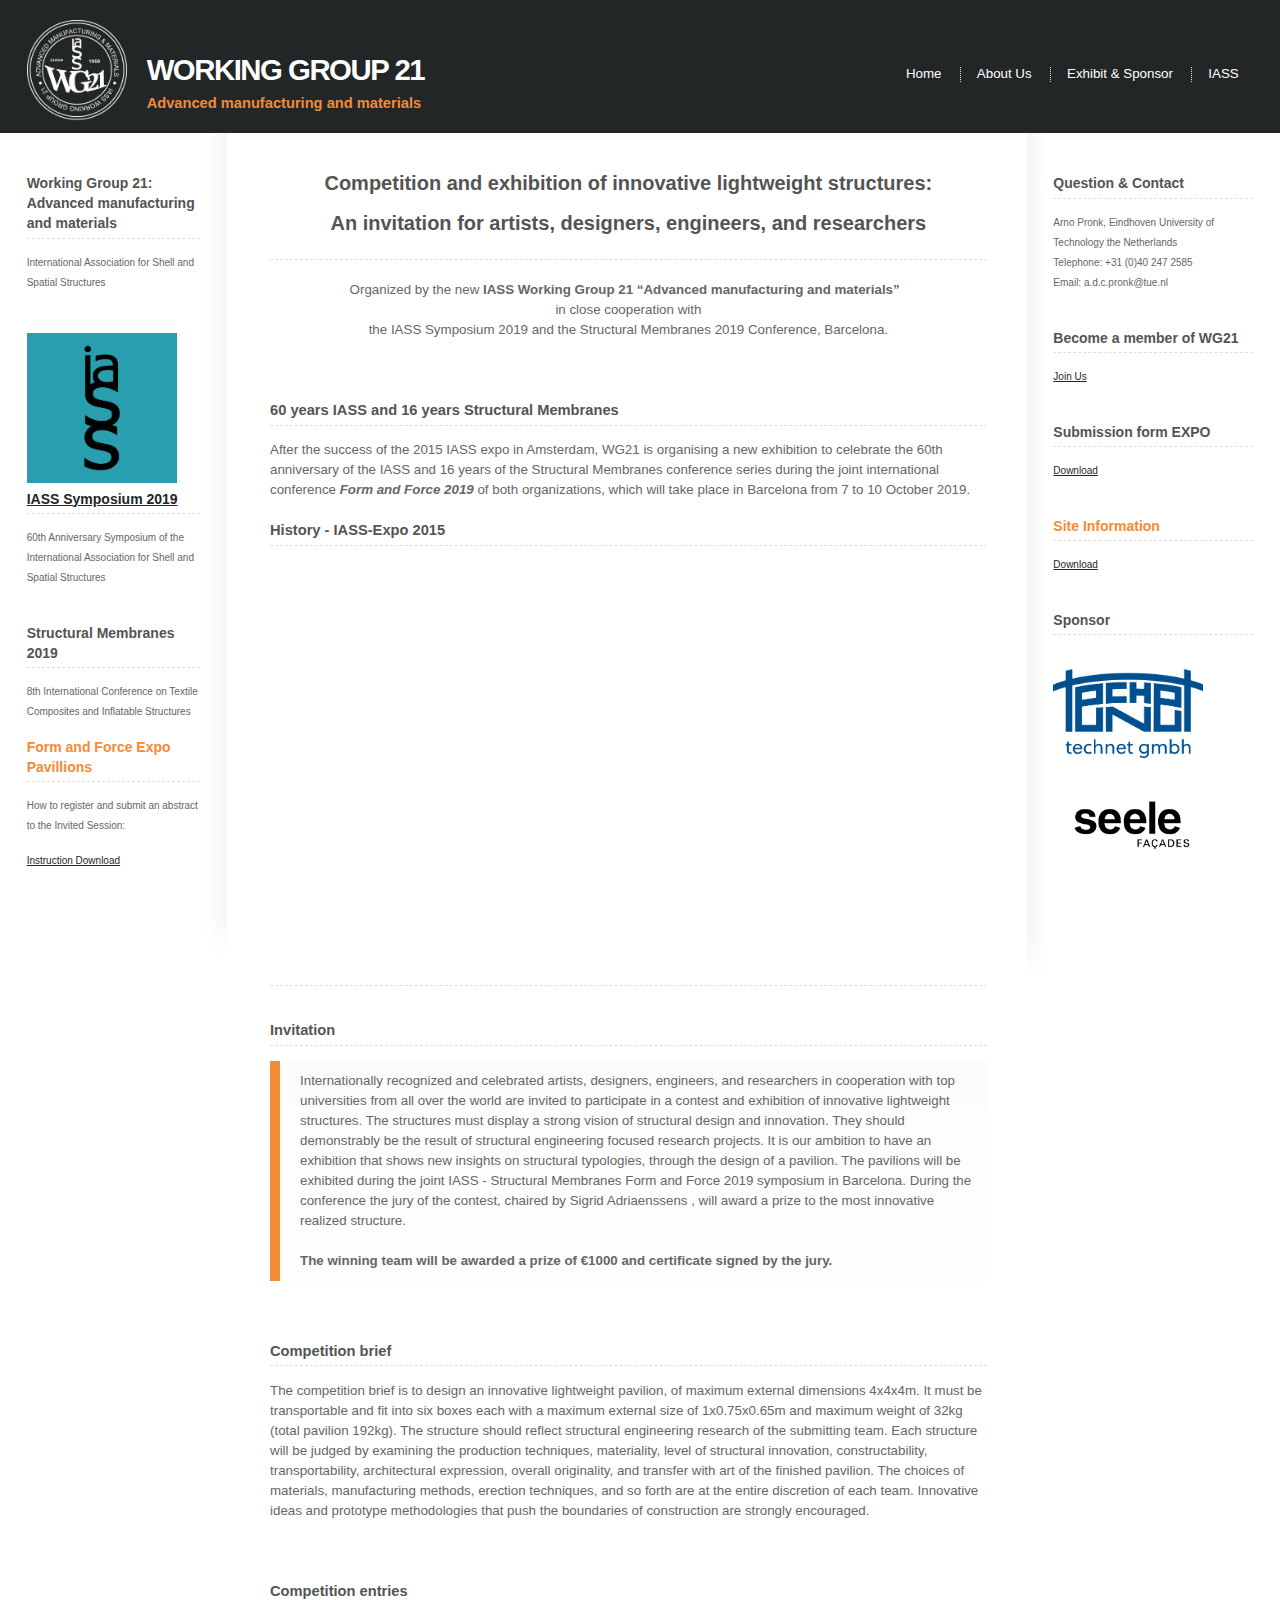
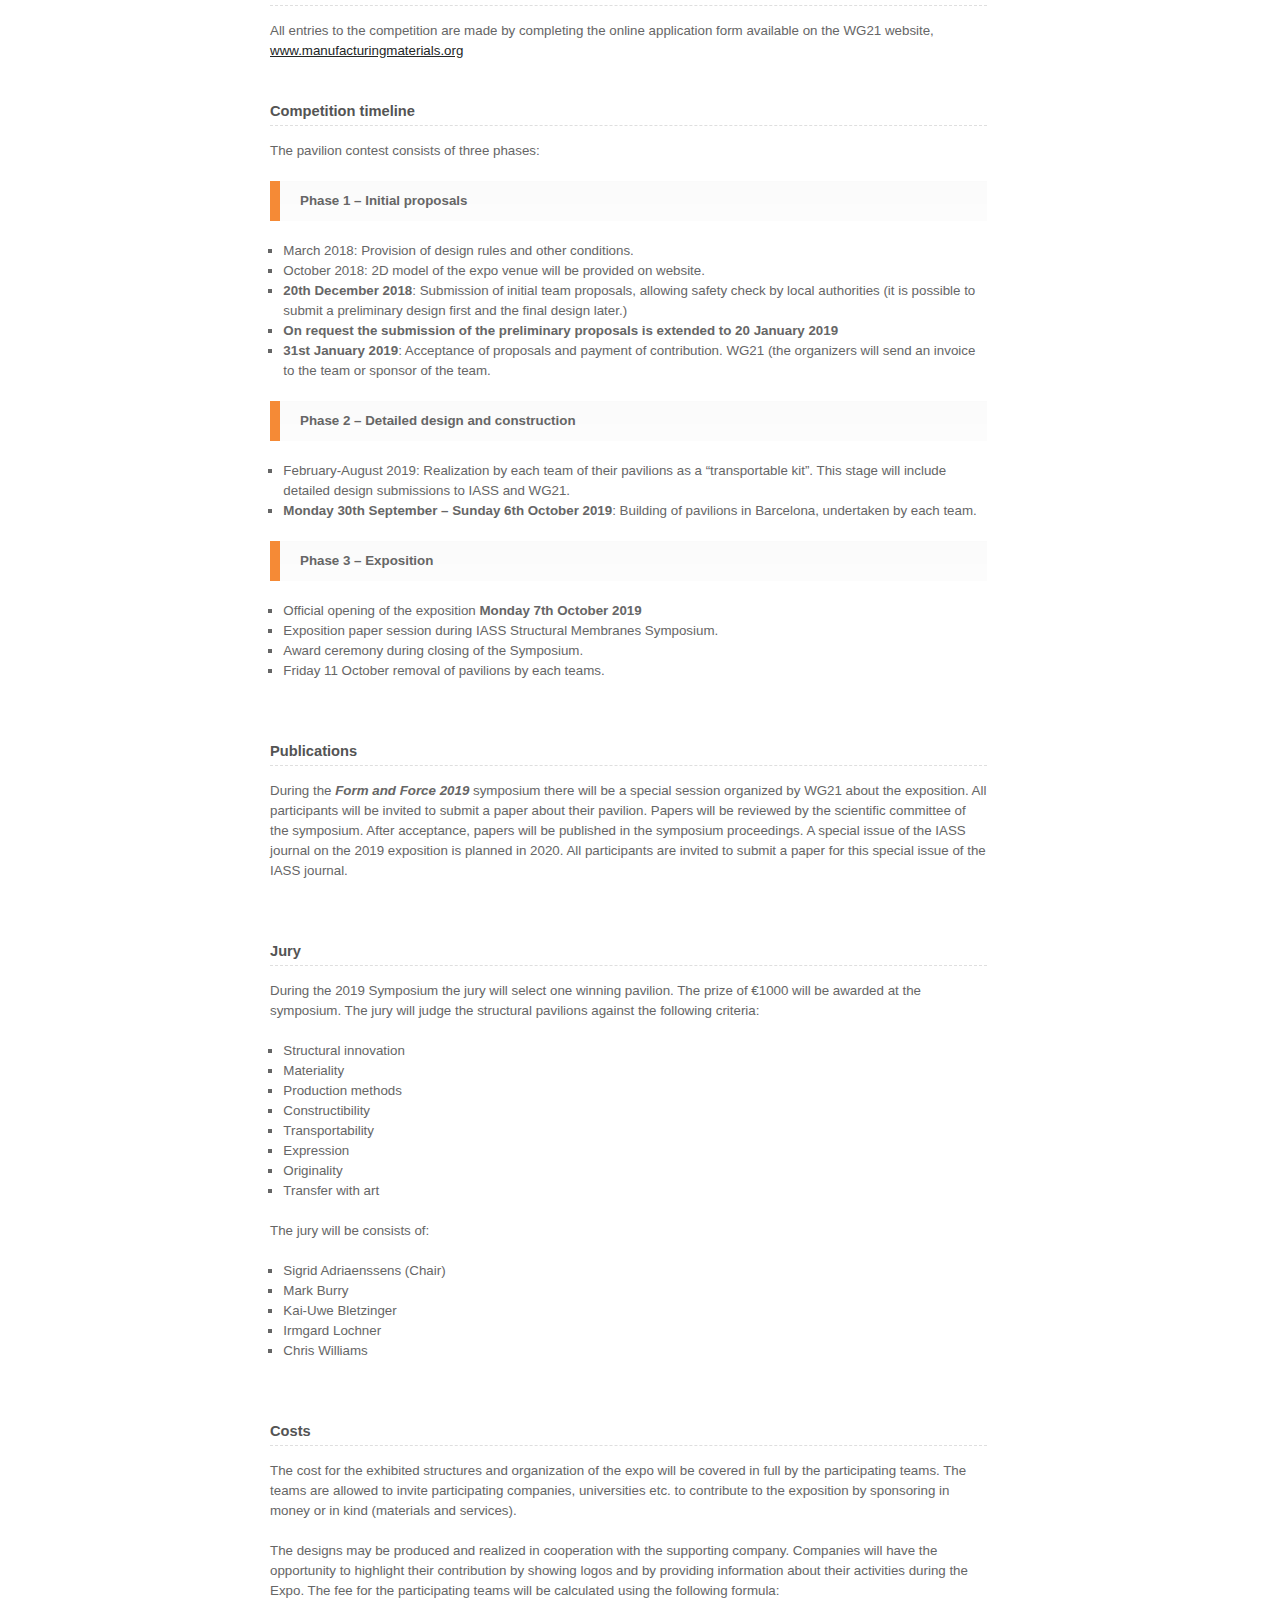
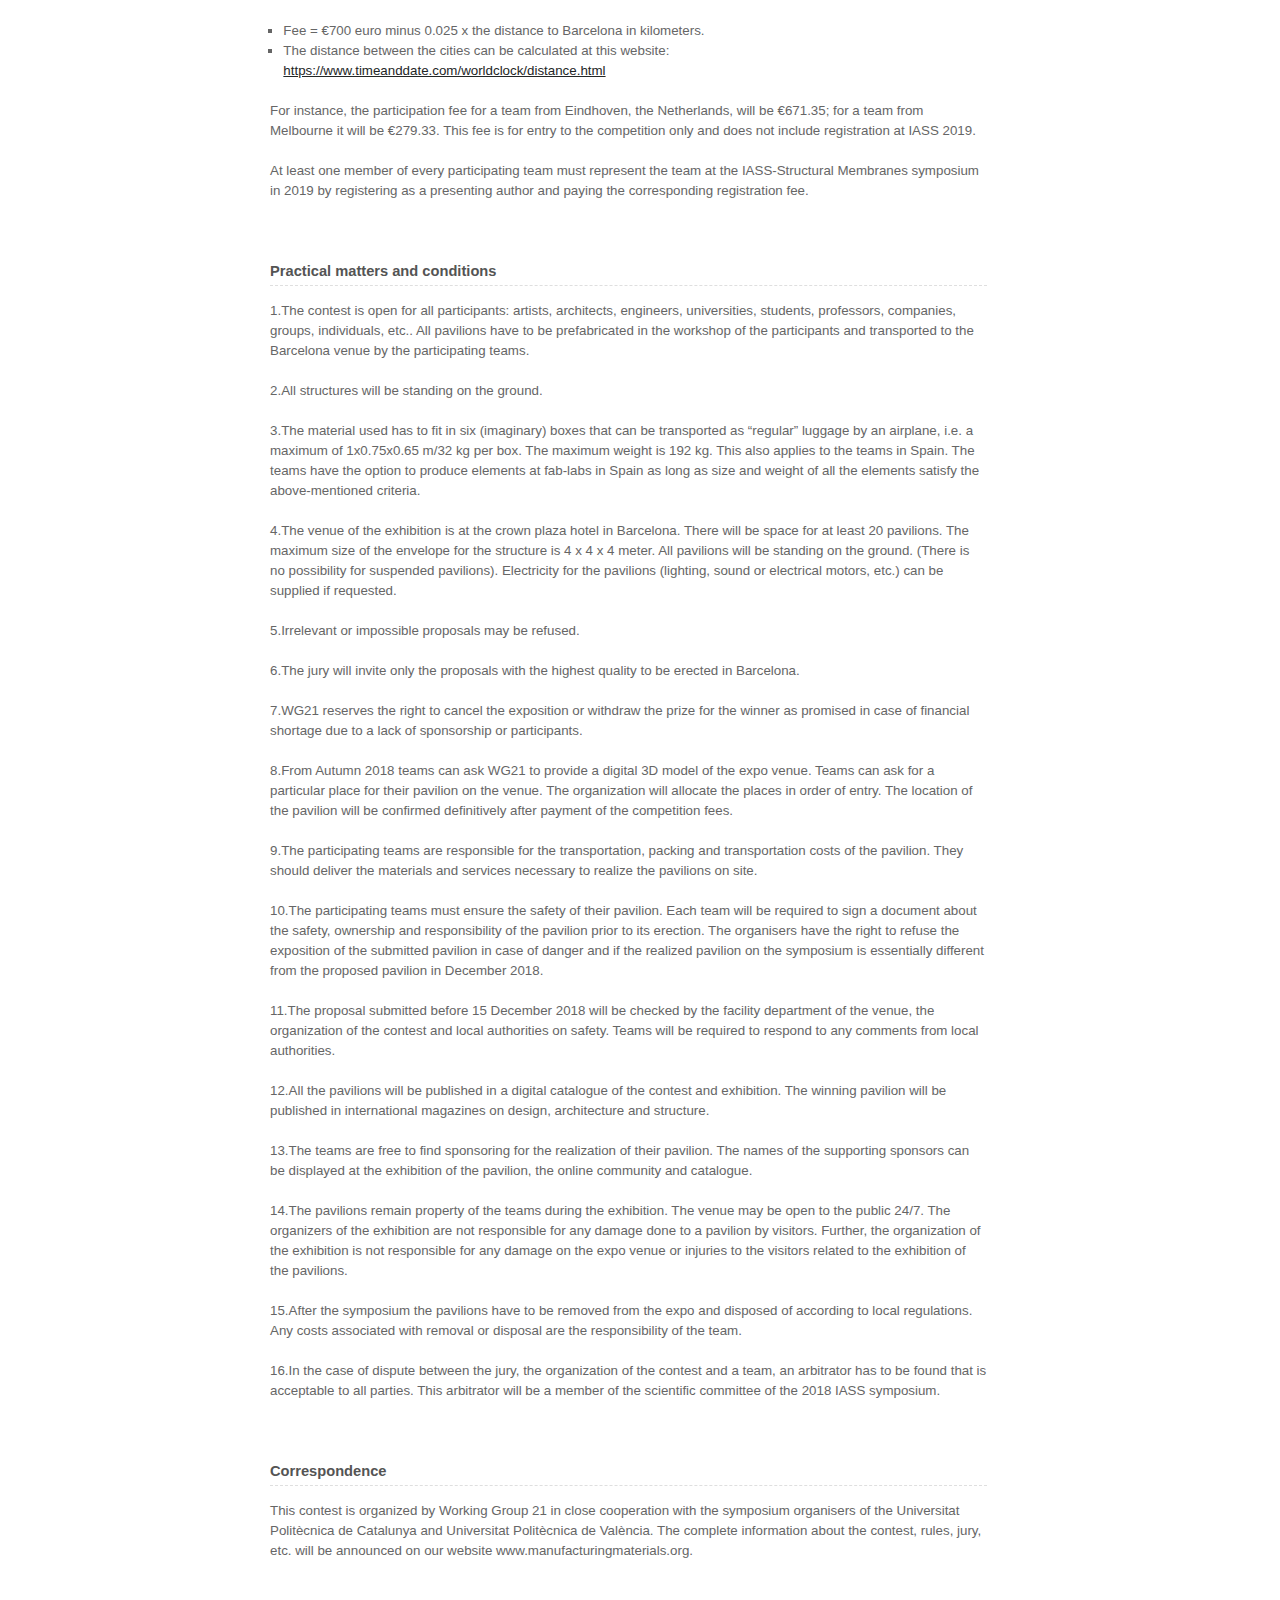
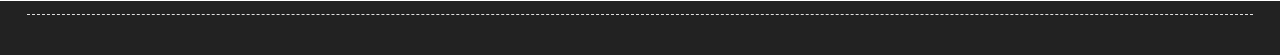
<file: competition.html>
<!DOCTYPE html PUBLIC "-//W3C//DTD XHTML 1.0 Strict//EN" "http://www.w3.org/TR/xhtml1/DTD/xhtml1-strict.dtd">
<html>
<head>
<title>Competition and exhibition of innovative lightweight structures</title>
<link rel="shortcut icon" href="img/logo3.png" />
<meta http-equiv="content-type" content="text/html; charset=utf-8" />
<link href="default.css" rel="stylesheet" type="text/css" />
</head>
<body>
<div id="outer">
  <div id="header">
   <div class="logo">
    <a href="http://www.manufacturingmaterials.org/" target="view_window"><img style="margin-top:20px; margin-left: 0px" 
    width="100px" src="img/iass.png" alt="Asentus Logo"></a>
                         
                        </div>

    <h1 style="color: #F58A36; margin-left: 120px"><a href="http://www.manufacturingmaterials.org/">WORKING GROUP 21</a></h1>
    <h2 style="margin-left: 120px">Advanced manufacturing and materials</h2>
  </div>
  <div id="menu">
    <ul>
      <li class="first"><a href="competition.html" accesskey="1">Home</a></li>
      <li><a href="http://www.manufacturingmaterials.org/" target="view_window" accesskey="2">About Us</a></li>
      <li><a href="SPSONER.html" accesskey="3">Exhibit &amp; Sponsor</a></li>
      <li><a href="https://www.iass-structures.org/" target="view_window" accesskey="4">IASS</a></li>
    </ul>
  </div>
  <div id="content">
    <div id="tertiaryContent">
       <h3 style="font-size: 14px">Question &amp Contact</h3>
      <p style="font-size: 10px">Arno Pronk, Eindhoven University of Technology the Netherlands
      <br>Telephone: +31 (0)40 247 2585
      <br>Email: a.d.c.pronk@tue.nl

&nbsp<br>&nbsp<br></p>

 <h3 style="font-size: 14px">Become a member of WG21</h3>
      <p style="font-size: 10px"><a href="http://www.manufacturingmaterials.org/#Join" target="view_window">Join Us</a>

&nbsp<br>&nbsp<br></p>


 <h3 style="font-size: 14px">Submission form EXPO</h3>
      <p style="font-size: 10px"><a href="/file/Submission form EXPO.pdf" download="Submission form EXPO.pdf">Download</a>

&nbsp<br>&nbsp<br></p>


 <h3 style="font-size: 14px; color: #F58A36;">Site Information</h3>
      <p style="font-size: 10px"><a href="/file/wg21 expo barcelona.zip" download="wg21 expo barcelona.zip">Download</a>

&nbsp<br>&nbsp<br></p>

      
      <h3 style="font-size: 14px; ">Sponsor</h3>
      <p ><a href="/file/Easy_ProductBrochure.pdf" download="Easy_ProductBrochure.pdf"><img style="margin-top:20px; margin-left: 0px" 
    width="150px" src="img/Technet Logo.png" alt="Asentus Logo"></a>

    <a href="https://seele.com/"  target="view_window" ><img style="margin-top:20px; margin-left: 0px" 
    width="150px" src="img/seele_facades_sw.png" alt="Asentus Logo"></a>
    
&nbsp<br>&nbsp<br></p>


           <div class="xbg"></div>

     
    </div>
    <div id="primaryContentContainer">
      <div id="primaryContent">
        
        
        
        
        
        
        
        
        <h2 align="center"><strong>Competition and exhibition of innovative lightweight structures:</strong><br><br>
        An invitation for artists, designers, engineers, and researchers<br> &nbsp<br>
        </h2>
        

        <p align="center">
        Organized by the new <strong>IASS Working Group 21 “Advanced manufacturing and materials”  </strong> 
        <br>in close cooperation with <br>
the IASS Symposium 2019 and the Structural Membranes 2019 Conference, Barcelona.
</p>
        
        

        <h3>&nbsp<br> &nbsp<br>60 years IASS and 16 years Structural Membranes</h3>
        <p>After the success of the 2015 IASS expo in Amsterdam, WG21 is organising a new exhibition to celebrate the 60th anniversary of the IASS and 16 years of the Structural Membranes conference series during the joint international conference <strong><i>Form and Force 2019 </i></strong> of both organizations, which will take place in Barcelona from 7 to 10 October 2019.
        </p>
        


<h3>History - IASS-Expo 2015</h3>
 <!-- video -->
        <div class="bg-color-sky-light overflow-h">
            <div class="content-lg container">
                <div class="masonry-grid">
                    
                    </br>
                    <div class="masonry-grid-item col-xs-6 col-sm-6 col-md-12 video" >
                       
                       <iframe width="700" height="394" src="https://www.youtube.com/embed/4J3sHpCCuo0" frameborder="0" 
                       	allow="accelerometer; autoplay; encrypted-media; gyroscope; picture-in-picture" allowfullscreen 
                       	></iframe>
                    </div>
                </div>
            </div>
        </div>

         <!-- END video -->  
        






<h3></h3>

        <h3>&nbsp<br>Invitation</h3>
        <blockquote>
          <p>Internationally recognized and celebrated artists, designers, engineers, and researchers in cooperation with top universities from all over the world are invited to participate in a contest and exhibition of innovative lightweight structures. The structures must display a strong vision of structural design and innovation. They should demonstrably be the result of structural engineering focused research projects. It is our ambition to have an exhibition that shows new insights on structural typologies, through the design of a pavilion. The pavilions will be exhibited during the  joint IASS - Structural Membranes Form and Force 2019 symposium in Barcelona. During the conference the jury of the contest, chaired by Sigrid Adriaenssens , will award a prize to the most innovative realized structure.  <br><br><strong>The winning team will be awarded a prize of €1000 and certificate signed by the jury.</strong>
          </p>
        </blockquote>
        
        <h3>&nbsp<br>&nbsp<br>Competition brief</h3>

          <p>The competition brief is to design an innovative lightweight pavilion, of maximum external dimensions 4x4x4m. It must be transportable and fit into six boxes each with a maximum external size of 1x0.75x0.65m and maximum weight of 32kg (total pavilion 192kg). The structure should reflect structural engineering research of the submitting team. Each structure will be judged by examining the production techniques, materiality, level of structural innovation, constructability, transportability, architectural expression, overall originality, and transfer with art of the finished pavilion. The choices of materials, manufacturing methods, erection techniques, and so forth are at the entire discretion of each team. Innovative ideas and prototype methodologies that push the boundaries of construction are strongly encouraged.</p>

        <h3>&nbsp<br>&nbsp<br>Competition entries</h3>

          <p>All entries to the competition are made by completing the online application form available on the WG21 website, <a href="http://www.manufacturingmaterials.org/" >www.manufacturingmaterials.org</a></p>

        <h3>&nbsp<br>Competition timeline</h3>
        <p>The pavilion contest consists of three phases:</p>
        <blockquote><p> <strong>Phase 1 – Initial proposals</strong></p></blockquote>

        <ul>
          <li>March 2018: Provision of design rules and other conditions.</li>
          <li>October 2018: 2D model of the expo venue will be provided on website.</li>
          <li><strong>20th December 2018</strong>: Submission of initial team proposals, allowing safety check by local authorities (it is possible to submit a preliminary design first and the final design later.)</li>
          <li><strong>On request the submission of the preliminary proposals is extended to 20 January 2019</strong>
          <li><strong>31st January 2019</strong>: Acceptance of proposals and payment of contribution. WG21 (the organizers will send an invoice to the team or sponsor of the team.</li>
        </ul>


        
        <blockquote><p> <strong>Phase 2 – Detailed design and construction</strong></p></blockquote>

        <ul>
          <li>February-August 2019: Realization by each team of their pavilions as a “transportable kit”. This stage will include detailed design submissions to IASS and WG21.</li>
          <li><strong>Monday 30th September – Sunday 6th October 2019</strong>: Building of pavilions in Barcelona, undertaken by each team.</li>
        
        </ul>

        <blockquote><p> <strong>Phase 3 – Exposition</strong></p></blockquote>

        <ul>
          <li>Official opening of the exposition <STRONG>Monday 7th October 2019</STRONG></li>
          <li>Exposition paper session during IASS Structural Membranes Symposium.</li>
          <li>Award ceremony during closing of the Symposium.</li>
          <li>Friday 11 October removal of pavilions by each teams.</li>
        
        </ul>

       <h3>&nbsp<br>&nbsp<br>Publications</h3>

        
        
          <p>During the <STRONG><I>Form and Force 2019 </I></STRONG>symposium there will be a special session organized by WG21 about the exposition. All participants will be invited to submit a paper about their pavilion. Papers will be reviewed by the scientific committee of the symposium. After acceptance, papers will be published in the symposium proceedings. A special issue of the IASS journal on the 2019 exposition is planned in 2020. All participants are invited to submit a paper for this special issue of the IASS journal.

          </p>
          
      <h3>&nbsp<br>&nbsp<br>Jury</h3>

        
        
          <p>During the 2019 Symposium the jury will select one winning pavilion. The prize of €1000 will be awarded at the symposium. The jury will judge the structural pavilions against the following criteria: </p>
          <ul>
          <li>Structural innovation</li>
          <li>Materiality</li>
          <li>Production methods</li>
          <li>Constructibility</li>
          <li>Transportability</li>
          <li>Expression</li>
          <li>Originality</li>
          <li>Transfer with art</li>
        
        </ul>

         <p>The jury will be consists of: </p>
          <ul>
          <li>Sigrid Adriaenssens (Chair) </li>
          <li>Mark Burry</li>
          <li>Kai-Uwe Bletzinger </li>
           <li>Irmgard Lochner </li>
          <li>Chris Williams</li>        
        </ul>
          

        <h3>&nbsp<br>&nbsp<br>Costs</h3>

        
        
          <p>The cost for the exhibited structures and organization of the expo will be covered in full by the participating teams. The teams are allowed to invite participating companies, universities etc. to contribute to the exposition by sponsoring in money or in kind (materials and services). <br>&nbsp<br>
The designs may be produced and realized in cooperation with the supporting company. Companies will have the opportunity to highlight their contribution by showing logos and by providing information about their activities during the Expo. The fee for the participating teams will be calculated using the following formula:

          </p>
          <ul>
          <li>Fee = €700 euro minus 0.025 x the distance to Barcelona in kilometers.</li>
          <li>The distance between the cities can be calculated at this website: <a href="https://www.timeanddate.com/worldclock/distance.html">https://www.timeanddate.com/worldclock/distance.html</a></li>
                 
        </ul>
        <p>
        For instance, the participation fee for a team from Eindhoven, the Netherlands, will be €671.35; for a team from Melbourne it will be €279.33. This fee is for entry to the competition only and does not include registration at IASS 2019.  <br>&nbsp<br>
        
        At least one member of every participating team must represent the team at the IASS-Structural Membranes symposium in 2019 by registering as a presenting author and paying the corresponding registration fee.
        </p>

        <h3>&nbsp<br>&nbsp<br>Practical matters and conditions</h3>

                
        
          <p>1.The contest is open for all participants: artists, architects, engineers, universities, students, professors, companies, groups, individuals, etc.. All pavilions have to be prefabricated in the workshop of the participants and transported to the Barcelona venue by the participating teams. 
          </p>
          
        <p>2.All structures will be standing on the ground. </p>
        <p>3.The material used has to fit in six (imaginary) boxes that can be transported as “regular” luggage by an airplane, i.e. a maximum of 1x0.75x0.65 m/32 kg per box. The maximum weight is 192 kg. This also applies to the teams in Spain. The teams have the option to produce elements at fab‐labs in Spain as long as size and weight of all the elements satisfy the above‐mentioned criteria. </p>
        <p>4.The venue of the exhibition is at the crown plaza hotel in Barcelona. There will be space for at least 20 pavilions. The maximum size of the envelope for the structure is 4 x 4 x 4 meter. All pavilions will be standing on the ground. (There is no possibility for suspended pavilions). Electricity for the pavilions (lighting, sound or electrical motors, etc.) can be supplied if requested. </p>
        <p>5.Irrelevant or impossible proposals may be refused. </p>
        <p>6.The jury will invite only the proposals with the highest quality to be erected in Barcelona.</p>
        <p>7.WG21 reserves the right to cancel the exposition or withdraw the prize for the winner as promised in case of financial shortage due to a lack of sponsorship or participants. </p>
        <p>8.From Autumn 2018 teams can ask WG21 to provide a digital 3D model of the expo venue. Teams can ask for a particular place for their pavilion on the venue. The organization will allocate the places in order of entry. The location of the pavilion will be confirmed definitively after payment of the competition fees. </p>
        <p>9.The participating teams are responsible for the transportation, packing and transportation costs of the pavilion. They should deliver the materials and services necessary to realize the pavilions on site. </p>
        <p>10.The participating teams must ensure the safety of their pavilion. Each team will be required to sign a document about the safety, ownership and responsibility of the pavilion prior to its erection. The organisers have the right to refuse the exposition of the submitted pavilion in case of danger and if the realized pavilion on the symposium is essentially different from the proposed pavilion in December 2018. </p>
        <p>11.The proposal submitted before 15 December 2018 will be checked by the facility department of the venue, the organization of the contest and local authorities on safety. Teams will be required to respond to any comments from local authorities. </p>
        <p>12.All the pavilions will be published in a digital catalogue of the contest and exhibition. The winning pavilion will be published in international magazines on design, architecture and structure. </p>
        <p>13.The teams are free to find sponsoring for the realization of their pavilion. The names of the supporting sponsors can be displayed at the exhibition of the pavilion, the online community and catalogue. </p>
        <p>14.The pavilions remain property of the teams during the exhibition. The venue may be open to the public 24/7. The organizers of the exhibition are not responsible for any damage done to a pavilion by visitors. Further, the organization of the exhibition is not responsible for any damage on the expo venue or injuries to the visitors related to the exhibition of the pavilions.</p>
        <p>15.After the symposium the pavilions have to be removed from the expo and disposed of according to local regulations. Any costs associated with removal or disposal are the responsibility of the team.</p>
        <p>16.In the case of dispute between the jury, the organization of the contest and a team, an arbitrator has to be found that is acceptable to all parties. This arbitrator will be a member of the scientific committee of the 2018 IASS symposium.</p>




          <h3>&nbsp<br>&nbsp<br>Correspondence </h3>

                
        
          <p>This contest is organized by Working Group 21 in close cooperation with the symposium organisers of the Universitat Politècnica de Catalunya and Universitat Politècnica de València. The complete information about the contest, rules, jury, etc. will be announced on our website www.manufacturingmaterials.org. 
          </p>

        

      </div>
    </div>
 <div id="secondaryContent">
      <h3 style="font-size: 14px">Working Group 21:<br> Advanced manufacturing and materials </h3>
      <p style="font-size: 10px">International Association for Shell and Spatial Structures&nbsp<br>&nbsp<br></p>
      <a href="https://www.iass-structures.org/"  target="view_window" ><img style="margin-top:5px; margin-left: 0px" 
      width="150px" src="img/IASS_FB_AvatarBlackBlue_150ppp.png" alt="Asentus Logo"></a>
      <h3 style="font-size: 14px"><a href="http://congress.cimne.com/Formandforce2019/frontal/default.asp" target="view_window">IASS Symposium 2019</a></h3>
      <p style="font-size: 10px">60th Anniversary Symposium of the International Association for Shell and Spatial Structures
      &nbsp<br>&nbsp<br></p>
      <h3 style="font-size: 14px"<a href="http://congress.cimne.com/Formandforce2019/frontal/default.asp" target="view_window">Structural Membranes 2019</a></h3>
      
      <p style="font-size: 10px">8th International Conference on Textile Composites and Inflatable Structures</br></p>
      
      
          <h3 style="font-size: 14px; color: #F58A36">Form and Force Expo Pavillions </h3>
      <p style="font-size: 10px">How to register and submit an abstract to the Invited Session:</p>
       <p style="font-size: 10px"><a href="/file/IS-Form and Force Expo Pavillions (IASS WG 21).pdf" download="IS-Form and Force Expo Pavillions (IASS WG 21).pdf">Instruction Download</a>
      
      
      
      <div class="xbg"></div>
    </div>
    <div class="clear"></div>
  </div>
  <div id="footer">
   </div>
</div>
</body>
</html>
</file>
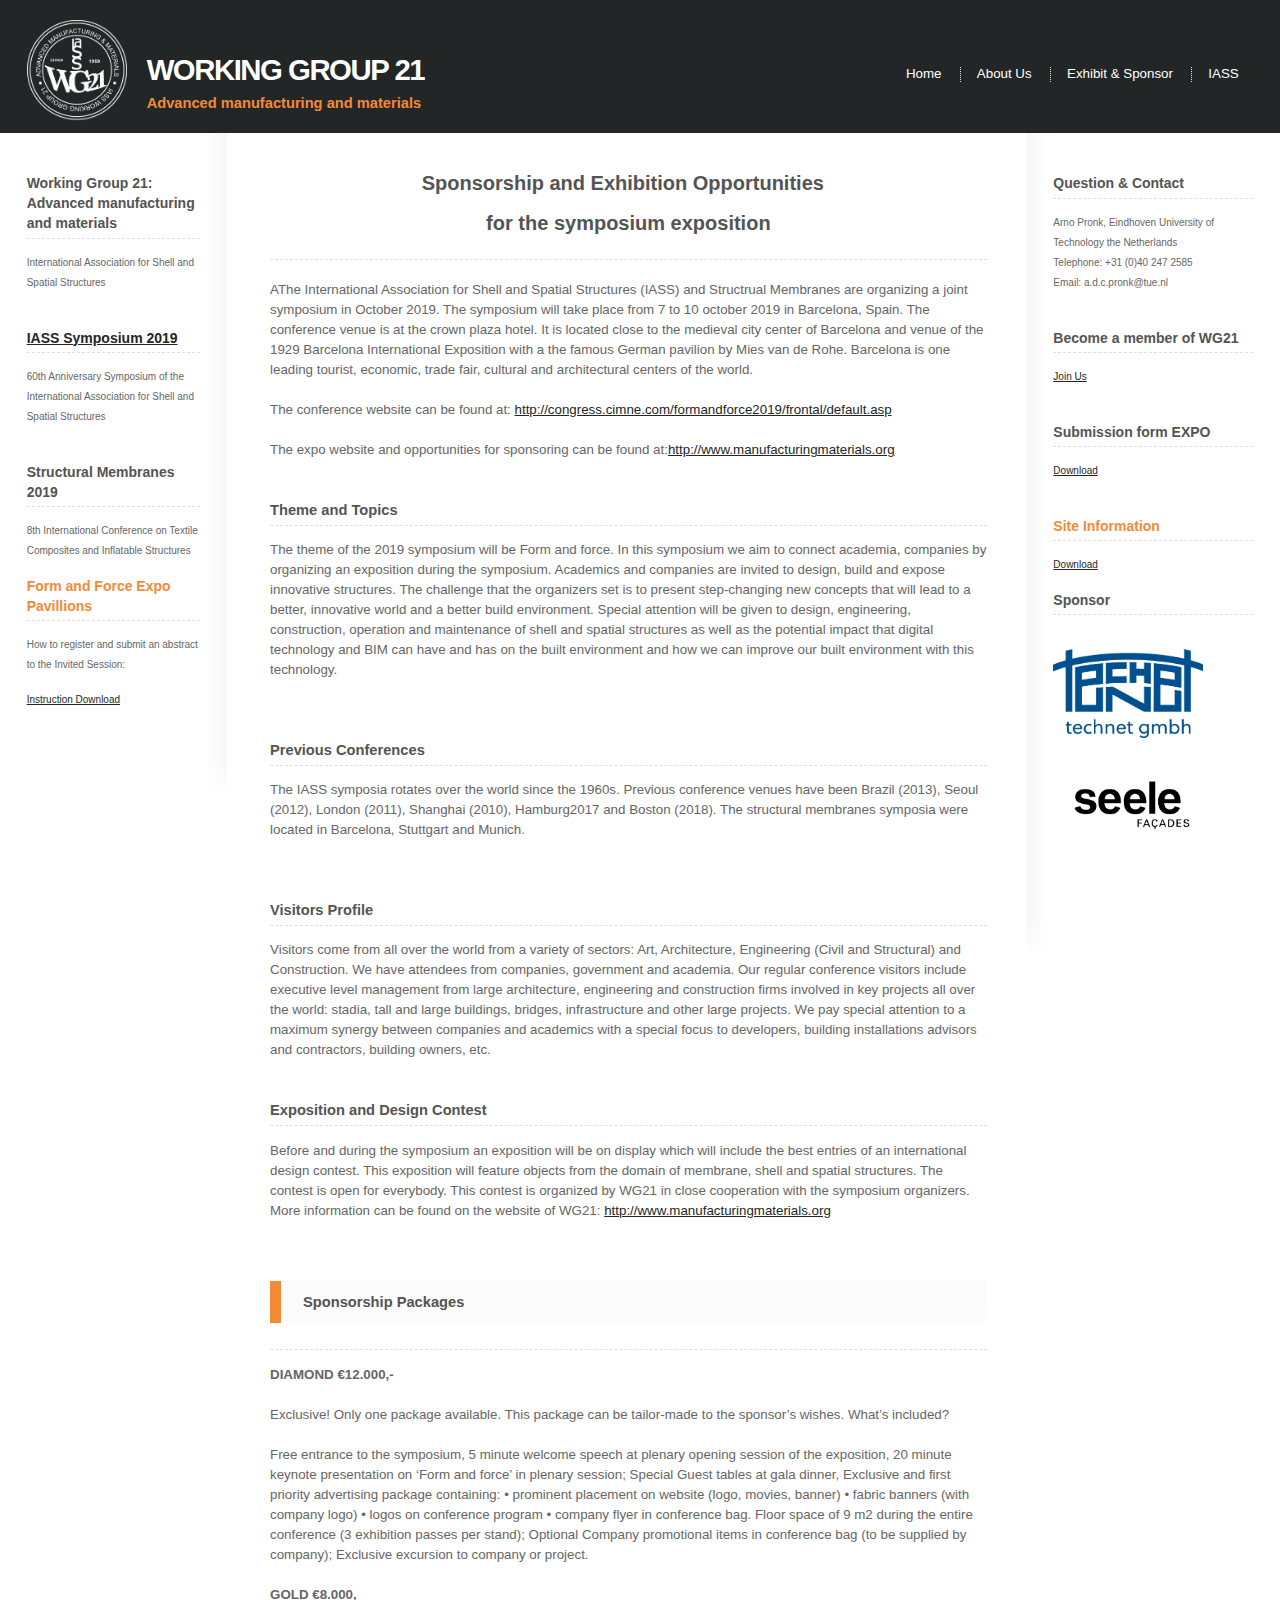
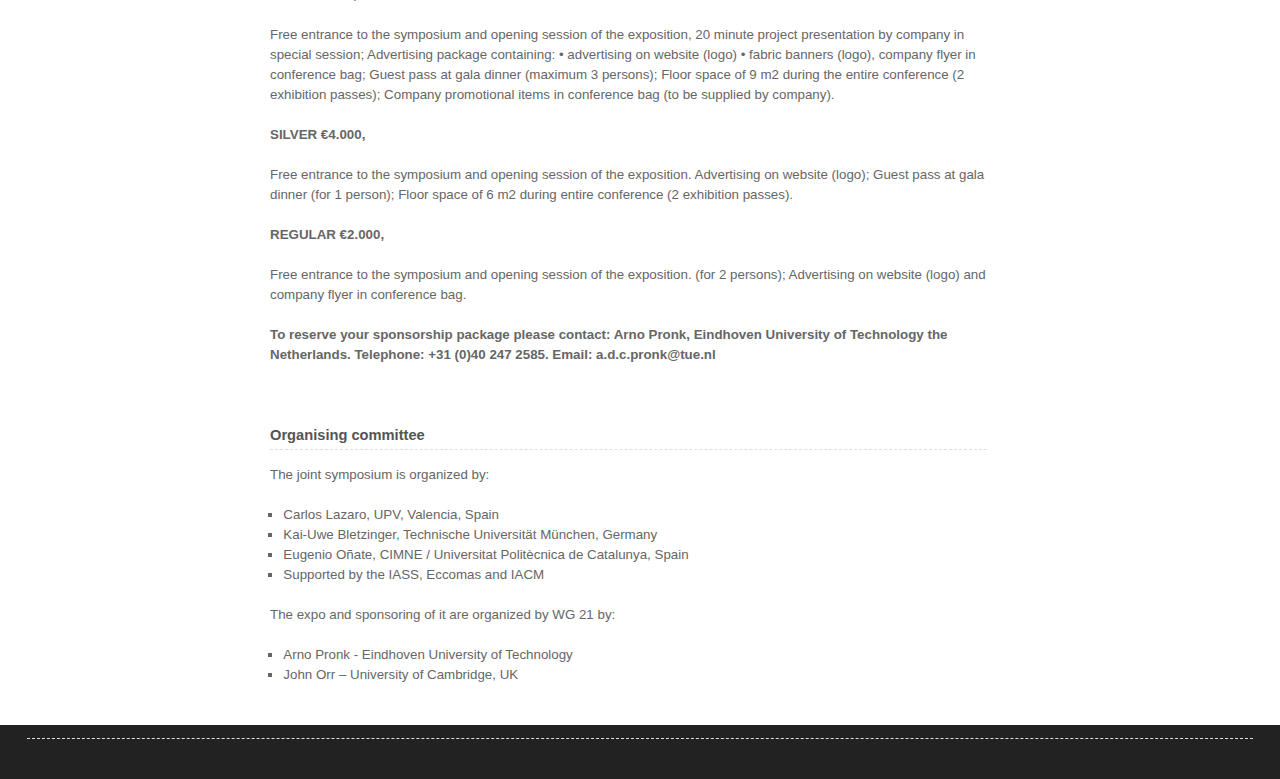
<file: home.html>
<!DOCTYPE html PUBLIC "-//W3C//DTD XHTML 1.0 Strict//EN" "http://www.w3.org/TR/xhtml1/DTD/xhtml1-strict.dtd">
<html >
<head>
<title>Sponsorship and Exhibition Opportunities  for the symposium exposition</title>
<link rel="shortcut icon" href="img/logo3.png" />
<meta http-equiv="content-type" content="text/html; charset=utf-8" />
<link href="default.css" rel="stylesheet" type="text/css" />
</head>
<body>
<div id="outer">
  <div id="header">
   <div class="logo">
    <a href="http://www.manufacturingmaterials.org/" target="view_window"><img style="margin-top:20px; margin-left: 0px" 
    width="100px" src="img/iass.png" alt="Asentus Logo"></a>
                         
                        </div>

    <h1 style="color: #F58A36; margin-left: 120px"><a href="http://www.manufacturingmaterials.org/">WORKING GROUP 21</a></h1>
    <h2 style="margin-left: 120px">Advanced manufacturing and materials</h2>
  </div>
  <div id="menu">
    <ul>
      <li class="first"><a href="competition.html" accesskey="1">Home</a></li>
      <li><a href="http://www.manufacturingmaterials.org/" target="view_window" accesskey="2">About Us</a></li>
      <li><a href="SPSONER.html" accesskey="3">Exhibit &amp; Sponsor</a></li>
      <li><a href="https://www.iass-structures.org/" target="view_window" accesskey="4">IASS</a></li>
    </ul>
  </div>
  <div id="content">
    <div id="tertiaryContent">
           
      <h3 style="font-size: 14px">Question &amp Contact</h3>
      <p style="font-size: 10px">Arno Pronk, Eindhoven University of Technology the Netherlands
      <br>Telephone: +31 (0)40 247 2585
      <br>Email: a.d.c.pronk@tue.nl

&nbsp<br>&nbsp<br></p>

 <h3 style="font-size: 14px">Become a member of WG21</h3>
      <p style="font-size: 10px"><a href="http://www.manufacturingmaterials.org/#Join" target="view_window">Join Us</a>

&nbsp<br>&nbsp<br></p>


 <h3 style="font-size: 14px">Submission form EXPO</h3>
      <p style="font-size: 10px"><a href="/file/Submission form EXPO.pdf" download="Submission form EXPO.pdf">Download</a>

&nbsp<br>&nbsp<br></p>
      

 <h3 style="font-size: 14px; color: #F58A36;">Site Information</h3>
      <p style="font-size: 10px"><a href="/file/wg21 expo barcelona.zip" download="wg21 expo barcelona.zip">Download</a>


  
      <h3 style="font-size: 14px; ">Sponsor</h3>
      <p ><a href="/file/Easy_ProductBrochure.pdf" download="Easy_ProductBrochure.pdf"><img style="margin-top:20px; margin-left: 0px" 
    width="150px" src="img/Technet Logo.png" alt="Asentus Logo"></a>
    
    <a href="https://seele.com/"  target="view_window" ><img style="margin-top:20px; margin-left: 0px" 
    width="150px" src="img/seele_facades_sw.png" alt="Asentus Logo"></a>
    
    
    
    


&nbsp<br>&nbsp<br></p>

      



           <div class="xbg"></div>

     
    </div>
    <div id="primaryContentContainer">
      <div id="primaryContent">
        <h2 align="center"><strong>Sponsorship and Exhibition Opportunities  </strong><br><br>
        for the symposium exposition<br> &nbsp<br>
        </h2>
        

        
        
        

        <p>AThe International Association for Shell and Spatial Structures (IASS) and Structrual Membranes are organizing a joint symposium in October 2019. The symposium will take place from 7 to 10 october 2019 in Barcelona, Spain. The conference venue is at the crown plaza hotel. It is located close to the medieval city center of Barcelona and venue of the 1929 Barcelona International Exposition with a the famous German pavilion by Mies van de Rohe. Barcelona is one leading tourist, economic, trade fair, cultural and architectural centers of the world.</p>
        <p>The conference website can be found at: <a target="view_window" href="http://congress.cimne.com/formandforce2019/frontal/default.asp">http://congress.cimne.com/formandforce2019/frontal/default.asp</a></p>
        <p>The expo website and opportunities for sponsoring can be found at:<a target="view_window" href="http://www.manufacturingmaterials.org/">http://www.manufacturingmaterials.org </a></p>

        <h3>&nbsp<br>Theme and Topics </h3>
      
          <p>The theme of the 2019 symposium will be Form and force. In this symposium we aim to connect academia, companies by organizing an exposition during the symposium. Academics and companies are invited to design, build and expose innovative structures. The challenge that the organizers set is to present step-changing new concepts that will lead to a better, innovative world and a better build environment. Special attention will be given to design, engineering, construction, operation and maintenance of shell and spatial structures as well as the potential impact that digital technology and BIM can have and has on the built environment and how we can improve our built environment with this technology.</p>
        
        
        <h3>&nbsp<br>&nbsp<br>Previous Conferences</h3>

          <p>The IASS symposia rotates over the world since the 1960s. Previous conference venues have been Brazil (2013), Seoul (2012), London (2011), Shanghai (2010), Hamburg2017 and Boston (2018). The structural membranes symposia were located in Barcelona, Stuttgart and Munich.</p>

        <h3>&nbsp<br>&nbsp<br>Visitors Profile </h3>

          <p>Visitors come from all over the world from a variety of sectors: Art, Architecture, Engineering (Civil and Structural) and Construction. We have attendees from companies, government and academia. Our regular conference visitors include executive level management from large architecture, engineering and construction firms involved in key projects all over the world: stadia, tall and large buildings, bridges, infrastructure and other large projects. We pay special attention to a maximum synergy between companies and academics with a special focus to developers, building installations advisors and contractors, building owners, etc.</p>

        <h3>&nbsp<br>Exposition and Design Contest</h3>
        <p>Before and during the symposium an exposition will be on display which will include the best entries of an international design contest. This exposition will feature objects from the domain of membrane, shell and spatial structures. The contest is open for everybody. This contest is organized by WG21 in close cooperation with the symposium organizers. More information can be found on the website of WG21: <a href="http://www.manufacturingmaterials.org/">http://www.manufacturingmaterials.org</a></p>
        

       <h3>&nbsp<br>&nbsp<br> <blockquote>Sponsorship Packages</blockquote></h3>

       
        <p><strong>DIAMOND €12.000,-</strong> </p>
        <p>Exclusive! Only one package available.  This package can be tailor-made to the sponsor’s wishes. What’s included? 
        &nbsp<br>&nbsp<br>
        Free entrance to the symposium, 5 minute welcome speech at plenary opening session of the exposition, 20 minute keynote presentation on ‘Form and force’ in plenary session; Special Guest tables at gala dinner, Exclusive and first priority advertising package containing: • prominent placement on website (logo, movies, banner) • fabric banners (with company logo) • logos on conference program • company flyer in conference bag. Floor space of 9 m2 during the entire conference (3 exhibition passes per stand); Optional Company promotional items in conference bag (to be supplied by company); Exclusive excursion to company or project. </p>
      
        <p><strong>GOLD €8.000,</strong> </p>
        <p>Free entrance to the symposium and opening session of the exposition, 20 minute project presentation by company in special session; Advertising package containing: • advertising on website (logo) • fabric banners (logo), company flyer in conference bag; Guest pass at gala dinner (maximum 3 persons); Floor space of 9 m2 during the entire conference (2 exhibition passes); Company promotional items in conference bag (to be supplied by company). </p>

       <p><strong>SILVER €4.000,</strong> </p>
        <p>Free entrance to the symposium and opening session of the exposition. Advertising on website (logo); Guest pass at gala dinner (for 1 person); Floor space of 6 m2 during entire conference (2 exhibition passes).</p>

        <p><strong>REGULAR €2.000,</strong> </p>
        <p>Free entrance to the symposium and opening session of the exposition. (for 2 persons); Advertising on website (logo) and company flyer in conference bag.</p>

        
        
          <p><strong>To reserve your sponsorship package please contact: Arno Pronk, Eindhoven University of Technology the Netherlands. Telephone: +31 (0)40 247 2585. Email: a.d.c.pronk@tue.nl</strong></p>

        <h3>&nbsp<br>&nbsp<br>Organising committee</h3>

        
        
          <p>The joint symposium is organized by:          </p>
          <ul>
          <li>Carlos Lazaro, UPV, Valencia, Spain</li>
          <li>Kai-Uwe Bletzinger, Technische Universität München, Germany</li>
          <li>Eugenio Oñate, CIMNE / Universitat Politècnica de Catalunya, Spain</li>
          <li>Supported by the IASS, Eccomas and IACM</li>
          </ul>

          <p>The expo and sponsoring of it are organized by WG 21 by: </p>
          <ul>
          <li>Arno Pronk - Eindhoven University of Technology</li>
          <li>John Orr – University of Cambridge, UK</li>
        </ul>
      

      </div>
    </div>
 <div id="secondaryContent">
      <h3 style="font-size: 14px">Working Group 21:<br> Advanced manufacturing and materials </h3>
      <p style="font-size: 10px">International Association for Shell and Spatial Structures&nbsp<br>&nbsp<br></p>
      <h3 style="font-size: 14px"><a href="http://congress.cimne.com/Formandforce2019/frontal/default.asp" target="view_window">IASS Symposium 2019</a></h3>
      <p style="font-size: 10px">60th Anniversary Symposium of the International Association for Shell and Spatial Structures
      &nbsp<br>&nbsp<br></p>
      <h3 style="font-size: 14px"<a href="http://congress.cimne.com/Formandforce2019/frontal/default.asp" target="view_window">Structural Membranes 2019</a></h3>
      
      <p style="font-size: 10px">8th International Conference on Textile Composites and Inflatable Structures</p>
      
      
          <h3 style="font-size: 14px; color: #F58A36">Form and Force Expo Pavillions </h3>
      <p style="font-size: 10px">How to register and submit an abstract to the Invited Session:</p>
       <p style="font-size: 10px"><a href="/file/IS-Form and Force Expo Pavillions (IASS WG 21).pdf" download="IS-Form and Force Expo Pavillions (IASS WG 21).pdf">Instruction Download</a>
      
      
      <div class="xbg"></div>
    
    </div>
    <div class="clear"></div>
  </div>
  <div id="footer">
   </div>
</div>
</body>
</html>
</file>
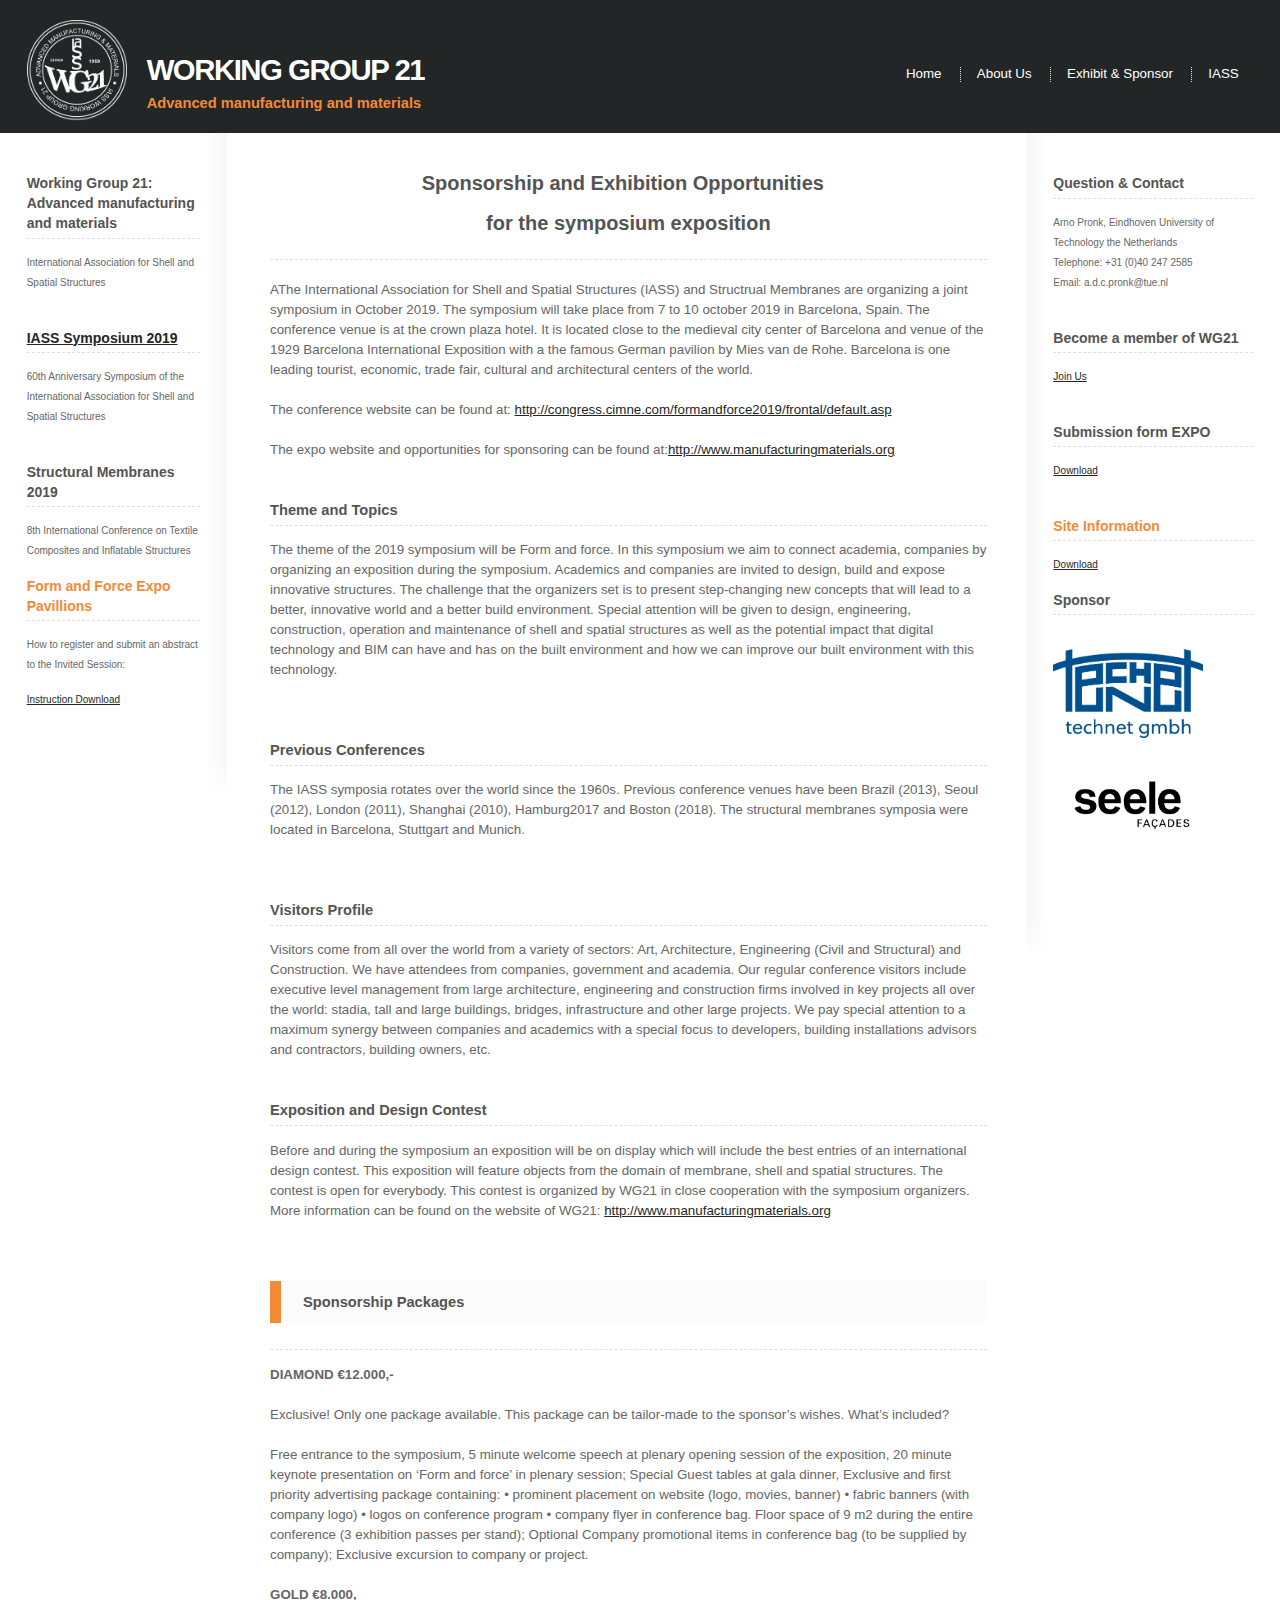
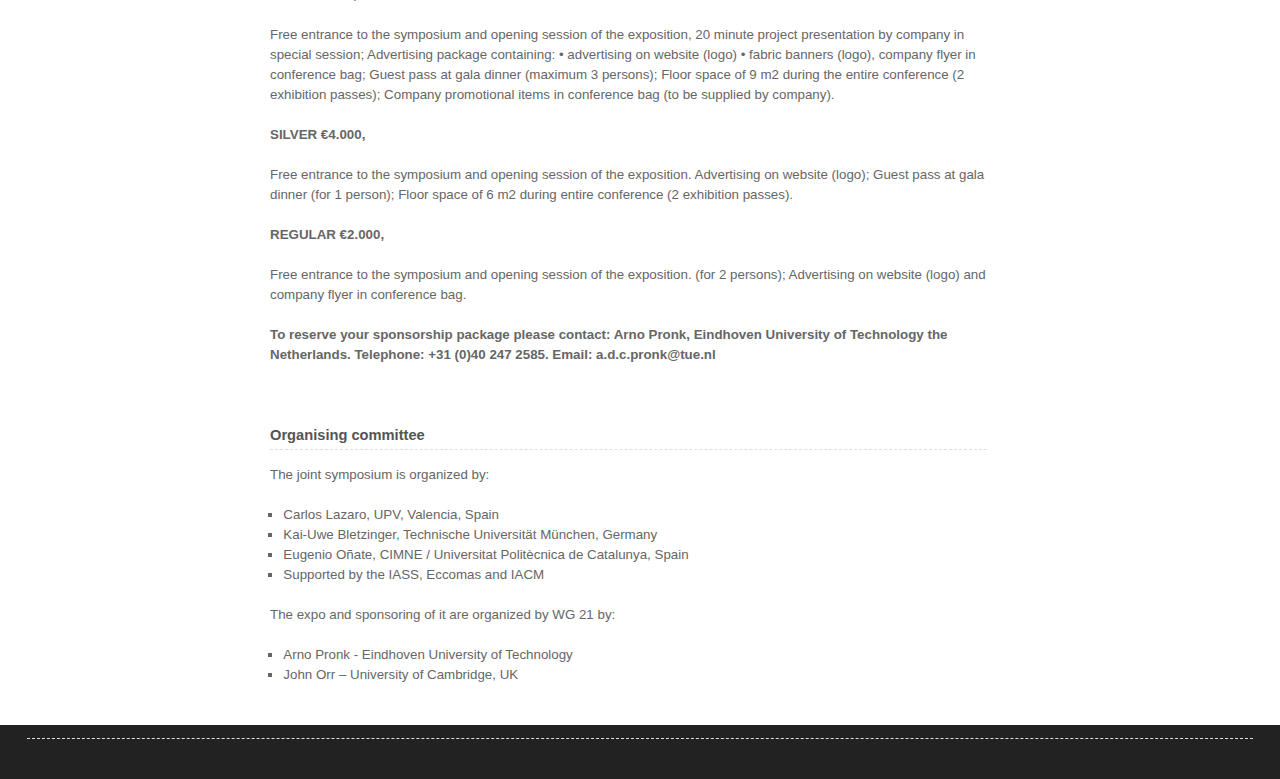
<file: SPSONER.html>
<!DOCTYPE html PUBLIC "-//W3C//DTD XHTML 1.0 Strict//EN" "http://www.w3.org/TR/xhtml1/DTD/xhtml1-strict.dtd">
<html >
<head>
<title>Sponsorship and Exhibition Opportunities  for the symposium exposition</title>
<link rel="shortcut icon" href="img/logo3.png" />
<meta http-equiv="content-type" content="text/html; charset=utf-8" />
<link href="default.css" rel="stylesheet" type="text/css" />
</head>
<body>
<div id="outer">
  <div id="header">
   <div class="logo">
    <a href="http://www.manufacturingmaterials.org/" target="view_window"><img style="margin-top:20px; margin-left: 0px" 
    width="100px" src="img/iass.png" alt="Asentus Logo"></a>
                         
                        </div>

    <h1 style="color: #F58A36; margin-left: 120px"><a href="http://www.manufacturingmaterials.org/">WORKING GROUP 21</a></h1>
    <h2 style="margin-left: 120px">Advanced manufacturing and materials</h2>
  </div>
  <div id="menu">
    <ul>
      <li class="first"><a href="competition.html" accesskey="1">Home</a></li>
      <li><a href="http://www.manufacturingmaterials.org/" target="view_window" accesskey="2">About Us</a></li>
      <li><a href="SPSONER.html" accesskey="3">Exhibit &amp; Sponsor</a></li>
      <li><a href="https://www.iass-structures.org/" target="view_window" accesskey="4">IASS</a></li>
    </ul>
  </div>
  <div id="content">
    <div id="tertiaryContent">
           
      <h3 style="font-size: 14px">Question &amp Contact</h3>
      <p style="font-size: 10px">Arno Pronk, Eindhoven University of Technology the Netherlands
      <br>Telephone: +31 (0)40 247 2585
      <br>Email: a.d.c.pronk@tue.nl

&nbsp<br>&nbsp<br></p>

 <h3 style="font-size: 14px">Become a member of WG21</h3>
      <p style="font-size: 10px"><a href="http://www.manufacturingmaterials.org/#Join" target="view_window">Join Us</a>

&nbsp<br>&nbsp<br></p>


 <h3 style="font-size: 14px">Submission form EXPO</h3>
      <p style="font-size: 10px"><a href="/file/Submission form EXPO.pdf" download="Submission form EXPO.pdf">Download</a>

&nbsp<br>&nbsp<br></p>
      

 <h3 style="font-size: 14px; color: #F58A36;">Site Information</h3>
      <p style="font-size: 10px"><a href="/file/wg21 expo barcelona.zip" download="wg21 expo barcelona.zip">Download</a>
      	
      	  
      <h3 style="font-size: 14px; ">Sponsor</h3>
      <p ><a href="/file/Easy_ProductBrochure.pdf" download="Easy_ProductBrochure.pdf"><img style="margin-top:20px; margin-left: 0px" 
    width="150px" src="img/Technet Logo.png" alt="Asentus Logo"></a>

    <a href="https://seele.com/"  target="view_window" ><img style="margin-top:20px; margin-left: 0px" 
    width="150px" src="img/seele_facades_sw.png" alt="Asentus Logo"></a>

&nbsp<br>&nbsp<br></p>

      



           <div class="xbg"></div>

     
    </div>
    <div id="primaryContentContainer">
      <div id="primaryContent">
        <h2 align="center"><strong>Sponsorship and Exhibition Opportunities  </strong><br><br>
        for the symposium exposition<br> &nbsp<br>
        </h2>
        

        
        
        

        <p>AThe International Association for Shell and Spatial Structures (IASS) and Structrual Membranes are organizing a joint symposium in October 2019. The symposium will take place from 7 to 10 october 2019 in Barcelona, Spain. The conference venue is at the crown plaza hotel. It is located close to the medieval city center of Barcelona and venue of the 1929 Barcelona International Exposition with a the famous German pavilion by Mies van de Rohe. Barcelona is one leading tourist, economic, trade fair, cultural and architectural centers of the world.</p>
        <p>The conference website can be found at: <a target="view_window" href="http://congress.cimne.com/formandforce2019/frontal/default.asp">http://congress.cimne.com/formandforce2019/frontal/default.asp</a></p>
        <p>The expo website and opportunities for sponsoring can be found at:<a target="view_window" href="http://www.manufacturingmaterials.org/">http://www.manufacturingmaterials.org </a></p>

        <h3>&nbsp<br>Theme and Topics </h3>
      
          <p>The theme of the 2019 symposium will be Form and force. In this symposium we aim to connect academia, companies by organizing an exposition during the symposium. Academics and companies are invited to design, build and expose innovative structures. The challenge that the organizers set is to present step-changing new concepts that will lead to a better, innovative world and a better build environment. Special attention will be given to design, engineering, construction, operation and maintenance of shell and spatial structures as well as the potential impact that digital technology and BIM can have and has on the built environment and how we can improve our built environment with this technology.</p>
        
        
        <h3>&nbsp<br>&nbsp<br>Previous Conferences</h3>

          <p>The IASS symposia rotates over the world since the 1960s. Previous conference venues have been Brazil (2013), Seoul (2012), London (2011), Shanghai (2010), Hamburg2017 and Boston (2018). The structural membranes symposia were located in Barcelona, Stuttgart and Munich.</p>

        <h3>&nbsp<br>&nbsp<br>Visitors Profile </h3>

          <p>Visitors come from all over the world from a variety of sectors: Art, Architecture, Engineering (Civil and Structural) and Construction. We have attendees from companies, government and academia. Our regular conference visitors include executive level management from large architecture, engineering and construction firms involved in key projects all over the world: stadia, tall and large buildings, bridges, infrastructure and other large projects. We pay special attention to a maximum synergy between companies and academics with a special focus to developers, building installations advisors and contractors, building owners, etc.</p>

        <h3>&nbsp<br>Exposition and Design Contest</h3>
        <p>Before and during the symposium an exposition will be on display which will include the best entries of an international design contest. This exposition will feature objects from the domain of membrane, shell and spatial structures. The contest is open for everybody. This contest is organized by WG21 in close cooperation with the symposium organizers. More information can be found on the website of WG21: <a href="http://www.manufacturingmaterials.org/">http://www.manufacturingmaterials.org</a></p>
        

       <h3>&nbsp<br>&nbsp<br> <blockquote>Sponsorship Packages</blockquote></h3>

       
        <p><strong>DIAMOND €12.000,-</strong> </p>
        <p>Exclusive! Only one package available.  This package can be tailor-made to the sponsor’s wishes. What’s included? 
        &nbsp<br>&nbsp<br>
        Free entrance to the symposium, 5 minute welcome speech at plenary opening session of the exposition, 20 minute keynote presentation on ‘Form and force’ in plenary session; Special Guest tables at gala dinner, Exclusive and first priority advertising package containing: • prominent placement on website (logo, movies, banner) • fabric banners (with company logo) • logos on conference program • company flyer in conference bag. Floor space of 9 m2 during the entire conference (3 exhibition passes per stand); Optional Company promotional items in conference bag (to be supplied by company); Exclusive excursion to company or project. </p>
      
        <p><strong>GOLD €8.000,</strong> </p>
        <p>Free entrance to the symposium and opening session of the exposition, 20 minute project presentation by company in special session; Advertising package containing: • advertising on website (logo) • fabric banners (logo), company flyer in conference bag; Guest pass at gala dinner (maximum 3 persons); Floor space of 9 m2 during the entire conference (2 exhibition passes); Company promotional items in conference bag (to be supplied by company). </p>

       <p><strong>SILVER €4.000,</strong> </p>
        <p>Free entrance to the symposium and opening session of the exposition. Advertising on website (logo); Guest pass at gala dinner (for 1 person); Floor space of 6 m2 during entire conference (2 exhibition passes).</p>

        <p><strong>REGULAR €2.000,</strong> </p>
        <p>Free entrance to the symposium and opening session of the exposition. (for 2 persons); Advertising on website (logo) and company flyer in conference bag.</p>

        
        
          <p><strong>To reserve your sponsorship package please contact: Arno Pronk, Eindhoven University of Technology the Netherlands. Telephone: +31 (0)40 247 2585. Email: a.d.c.pronk@tue.nl</strong></p>

        <h3>&nbsp<br>&nbsp<br>Organising committee</h3>

        
        
          <p>The joint symposium is organized by:          </p>
          <ul>
          <li>Carlos Lazaro, UPV, Valencia, Spain</li>
          <li>Kai-Uwe Bletzinger, Technische Universität München, Germany</li>
          <li>Eugenio Oñate, CIMNE / Universitat Politècnica de Catalunya, Spain</li>
          <li>Supported by the IASS, Eccomas and IACM</li>
          </ul>

          <p>The expo and sponsoring of it are organized by WG 21 by: </p>
          <ul>
          <li>Arno Pronk - Eindhoven University of Technology</li>
          <li>John Orr – University of Cambridge, UK</li>
        </ul>
      

      </div>
    </div>
 <div id="secondaryContent">
      <h3 style="font-size: 14px">Working Group 21:<br> Advanced manufacturing and materials </h3>
      <p style="font-size: 10px">International Association for Shell and Spatial Structures&nbsp<br>&nbsp<br></p>
      <h3 style="font-size: 14px"><a href="http://congress.cimne.com/Formandforce2019/frontal/default.asp" target="view_window">IASS Symposium 2019</a></h3>
      <p style="font-size: 10px">60th Anniversary Symposium of the International Association for Shell and Spatial Structures
      &nbsp<br>&nbsp<br></p>
      <h3 style="font-size: 14px"<a href="http://congress.cimne.com/Formandforce2019/frontal/default.asp" target="view_window">Structural Membranes 2019</a></h3>
      
      <p style="font-size: 10px">8th International Conference on Textile Composites and Inflatable Structures</p>
      
          <h3 style="font-size: 14px; color: #F58A36">Form and Force Expo Pavillions </h3>
      <p style="font-size: 10px">How to register and submit an abstract to the Invited Session:</p>
       <p style="font-size: 10px"><a href="/file/IS-Form and Force Expo Pavillions (IASS WG 21).pdf" download="IS-Form and Force Expo Pavillions (IASS WG 21).pdf">Instruction Download</a>
      
      <div class="xbg"></div>
    
    </div>
    <div class="clear"></div>
  </div>
  <div id="footer">
   </div>
</div>
</body>
</html>
</file>
<file: default.css>
/*
	Design by Free CSS Templates
	http://www.freecsstemplates.org
	Released for free under a Creative Commons Attribution 2.5 License
*/

/* Basic */

*
{
	margin: 0em;
	padding: 0em;
}

h1,h2
{
}

body
{
	font-family: Arial, sans-serif;
	font-size: 10pt;
	color: #666;
	background-color: #222;
}

a
{
	color: #232626;
	text-decoration: underline;
}

a:hover
{
	text-decoration: none;
}

/* Outer */

#outer
{
	padding: 0em;
	margin: 0em;
	width: 100%;
}



/* Header */

#header
{
	position: relative;
	background: #232626 bottom left repeat-x;
	height: 10em;
	padding-left: 2em;
}

#header h1
{
	position: absolute;
	top: 1.8em;
	font-size: 2.2em;
	letter-spacing: -0.05em;
}

#header h1 a
{
	color: #fff;
	text-decoration: none;
}

#header h2
{
	position: absolute;
	font-size: 1.1em;
	top: 6.5em;
	color: #F58A36;
}

/* Menu */

#menu
{
	position: absolute;
	top: 5em;
	right: 3em;
}

#menu ul
{
	list-style: none;
}

#menu li
{
	display: inline;
	padding-left: 1.1em;
	margin-left: 1em;
	border-left: dotted 1px #E0E8EF;
}

#menu li.first
{
	border: 0em;
	margin-left: 0em;
	padding-left: 0em;
}

#menu li a
{
	color: #fff;
	padding: 0.1em;
	text-decoration: none;
}

#menu li a:hover
{
	text-decoration: underline;
}

/* Content */

#content
{
	line-height: 1.5em;
}


#content p
{
	margin-bottom: 1.5em;
}

#content h2,h3,h4,h5,h6
{
	color: #545454;
	margin-bottom: 1em;
	border-bottom: dashed 1px #dfdfdf;
	padding-bottom: 0.3em;
}

#content h2
{
	font-size: 1.5em;
}

#content h3
{
	font-size: 1.1em;
}

#content ul
{
	margin-bottom: 1.5em;
	padding-left: 1em;
	list-style: square;
}

#content blockquote
{
	margin-bottom: 1.5em;
	padding: 0.75em 0.75em 0.75em 1.5em;
	border-left: solid 0.75em #F58A36;
	background: #FDFDFD url('img/a7.gif') top left repeat-x;
}

#content blockquote p
{
	margin-bottom: 0em;
}

#content table
{
	margin-bottom: 1.5em;
	border-collapse: collapse;
	text-align: left;
}

#content table th
{
	font-weight: bold;
	padding: 0.5em;
}

#content table td
{
	padding: 0.5em;
	border-right: solid 1px #fff;
}

#content table tr.rowH
{
	color: #fff;
	background: #006192 url('img/a8.gif') top left repeat-x;
	border-right: solid 1px #fff;
}

#content table tr.rowA
{
	background: #F8F8F8 url('img/a6.gif') top left repeat-x;
	border-top: solid 1px #fff;
	color: inherit;
}

#content table tr.rowB
{
	background: #FDFDFD url('img/a7.gif') top left repeat-x;
	border-top: solid 1px #fff;
	color: inherit;
}

/* Primary Content */

#primaryContentContainer
{
	background-color: #ffffff;
	float: right;
	margin: 0em -19em 0em -19em;
	width: 100%;
}

#primaryContent
{
	margin: 1.5em 19em 0em 17.25em;
	padding: 1.5em 3em 1.5em 3em;
}

/* Secondary Content */

#secondaryContent
{
	position: relative;
	float: left;
	width: 13em;
	padding: 3em 2em 1.5em 2em;
	background: #fff url('img/a1.gif') top right repeat-y;
}

#secondaryContent .xbg
{
	position: absolute;
	right: 0em;
	bottom: -64px;
	background: #fff url('img/a3.gif') top right no-repeat;
	height: 64px;
	width: 128px;
}

/* Tertiary Content */

#tertiaryContent
{
	position: relative;
	float: right;
	width: 15em;
	padding: 3em 2em 1.5em 2em;
	background: #fff url('img/a2.gif') top left repeat-y;
}

#tertiaryContent .xbg
{
	position: absolute;
	left: 0em;
	bottom: -64px;
	background: #fff url('img/a4.gif') top left no-repeat;
	height: 64px;
	width: 128px;
}

/* Footer */

#footer
{
	position: relative;
	z-index: 1;
	border-top: dashed 1px #dfdfdf;
	padding: 1em 0em 2em 0em;
	margin: 1em 2em 0em 2em;
	text-align: center;
}

.clear
{
	clear: both;
}
</file>
